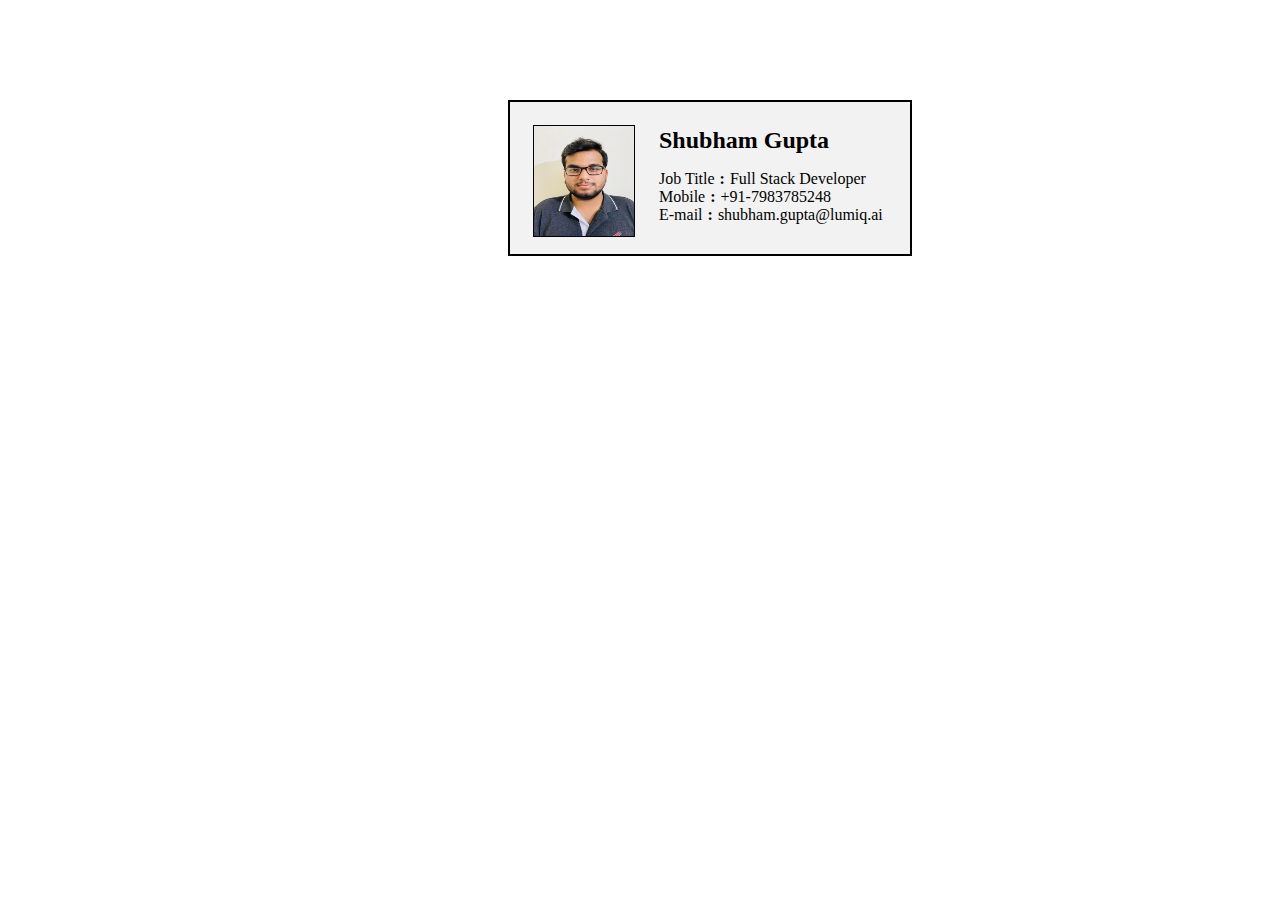
<file: index.html>
<!DOCTYPE html>
<html>
    <head>
        <title>Visiting Card</title>
        <link rel="stylesheet" href="visiting card.css">
    </head>
    <body>
        <div id="ss">
        <table>
            <tr>
        
            <td><img src="Shubham Gupta.jpeg" alt=" " ></td>

        <td>
        <h2>Shubham Gupta</h2>
        <div id="pp">
        <p>
        Job Title<b>:</b>Full Stack Developer<br>
        Mobile<b>:</b>+91-7983785248<br>
        E-mail<b>:</b>shubham.gupta@lumiq.ai
    </p>
    
    </div>
    </td>
    
</tr>
</table>
</div>
    </body>
</html>
</file>
<file: visiting card.css>
#ss{
    
    text-align: center;
    border: 2px solid;
    margin-left:500px;
    margin-right: 500px;
    margin-top: 100px;
    border-color: black;
    padding-top: 20px;
    padding-left: 10px;
    padding-right: 0px;
    width: 390px;
    padding-bottom: 10px;
    background-color: #F2F2F2;
}
h2{
    margin: 0px;
    text-align: left;
}
img{
    width:100px;
    height:110px;
    border: 1px solid;
    border-color: black;
    margin-right: 20px;
    margin-left: 10px;

}
#pp{
    text-align: left;
}
b{
    margin-left: 5px;
    margin-right: 5px;
}
</file>
